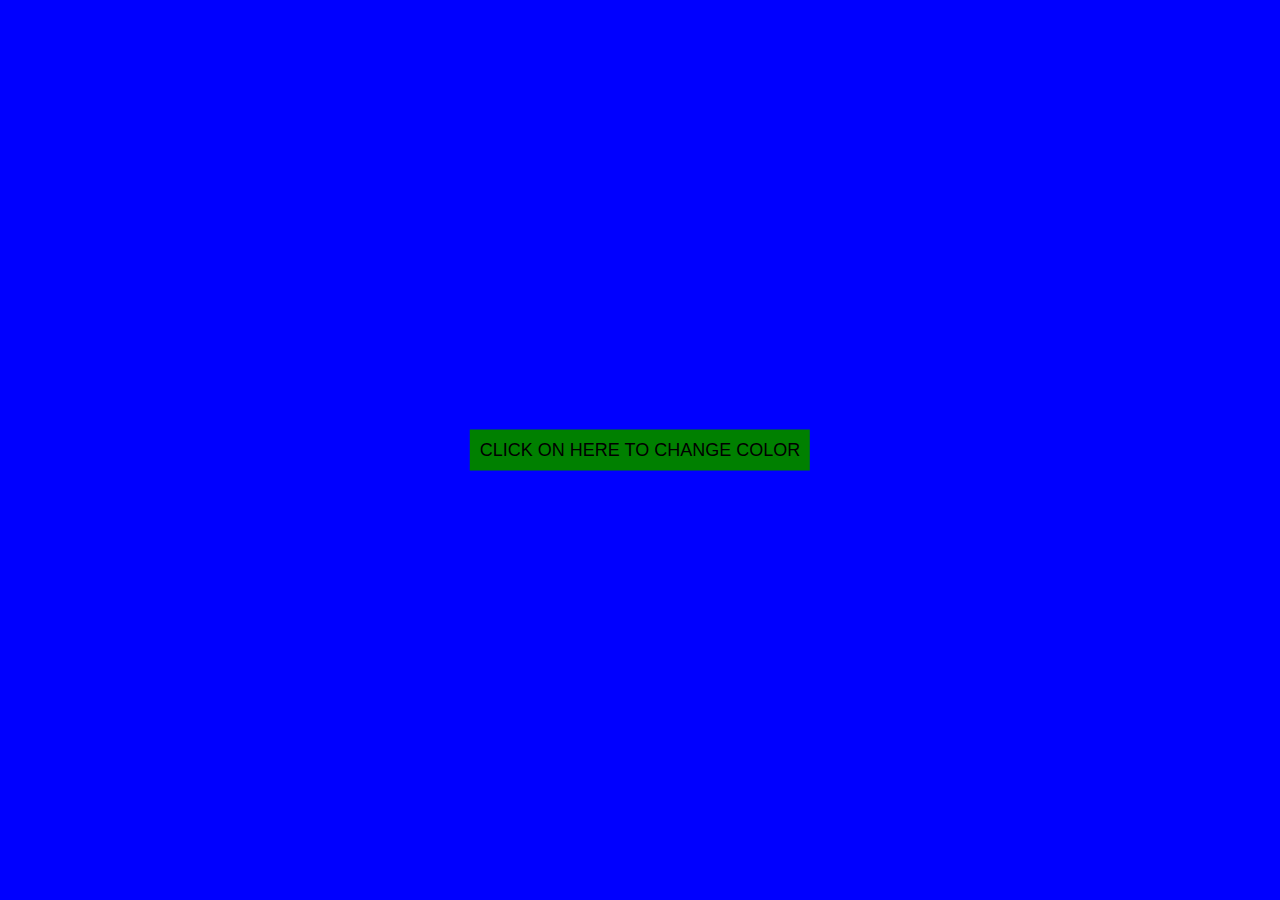
<file: Index.html>
<!DOCTYPE html>
<html lang="en">
<head>
    <meta charset="UTF-8">
    <meta name="viewport" content="width=device-width, initial-scale=1.0">
    <meta http-equiv="X-UA-Compatible" content="ie=edge">
    <title>DemoOnJavascript</title>
    <link rel="stylesheet" type="text/css" href="style.css">
</head>
<body>
    <button>click on here to Change Color</button>
    <script type="text/javascript">
     var color = ["#8B8989","#8B6969","#802A2A","#F70000","#FF4500"]
     var i=0;
     document.querySelector("button").addEventListener("click",function()
     {
         i=1<color.length? ++i: 0;
        //  for(i=1;i<color.length? ++i;i++)
         {
         document.querySelector("body").style.background=color[i]
       }  })

    </script>
</body>
</html>
</file>
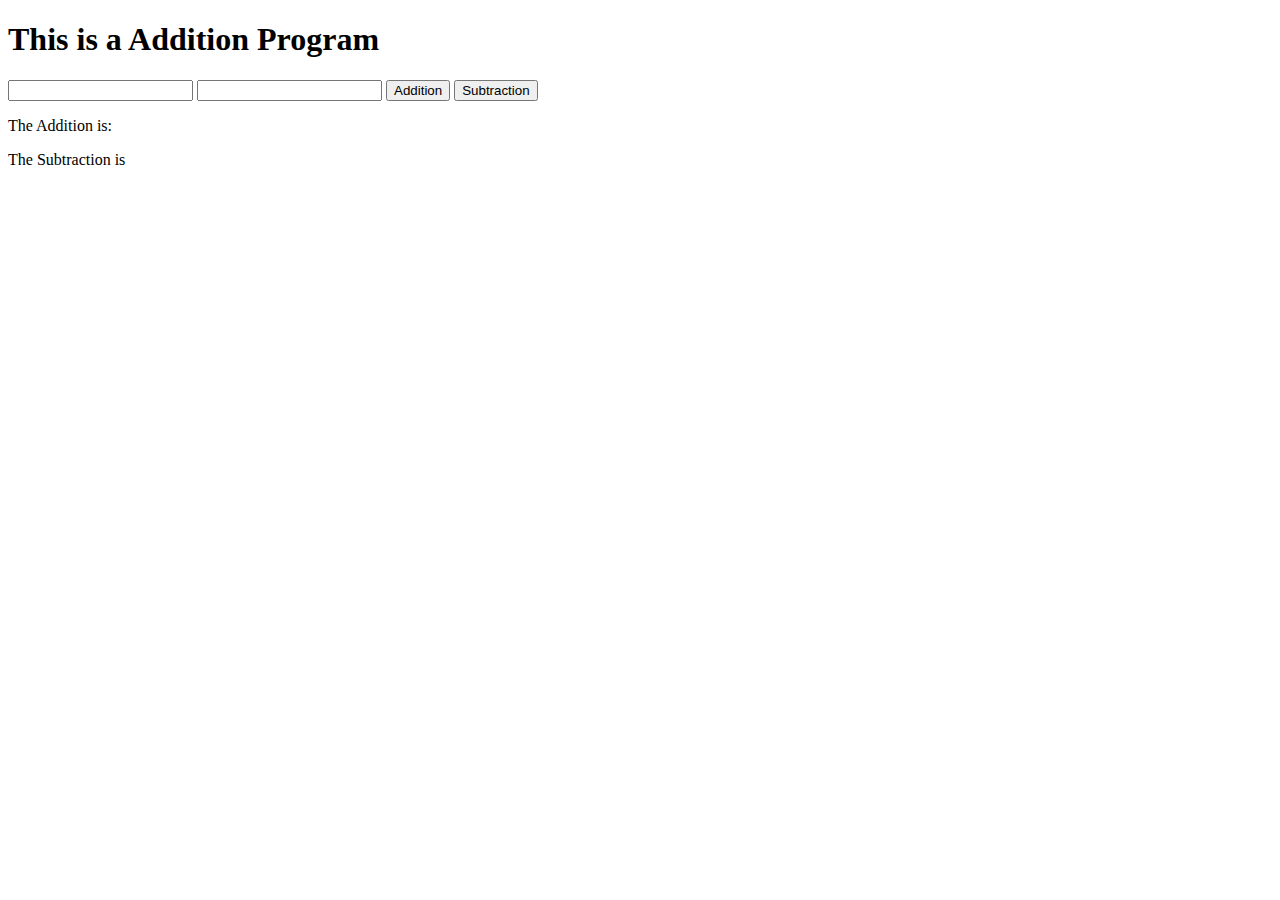
<file: add.html>
<!DOCTYPE html>
<html lang="en">
<head>
    <meta charset="UTF-8">
    <meta name="viewport" content="width=device-width, initial-scale=1.0">
    <meta http-equiv="X-UA-Compatible" content="ie=edge">
    <title>AddProgram</title>
    <script src="add.js"></script>
</head>
<body>
    <h1>This is a Addition Program</h1>
    <form>
        <input type="number" id="op1">
        <input type="number" id="op2">
        <!-- <input type="submit" onclick="myadd"> -->
        <button type="button" onclick="myadd()">Addition</button>
        <button type="button" onclick="mysub()">Subtraction</button>
        
    </form>
    <p>The Addition is: </p>
    <p id="someID"></p>
    <p>The Subtraction is</p>
    <p id="myid"></p>
    


</body>
</html>
</file>
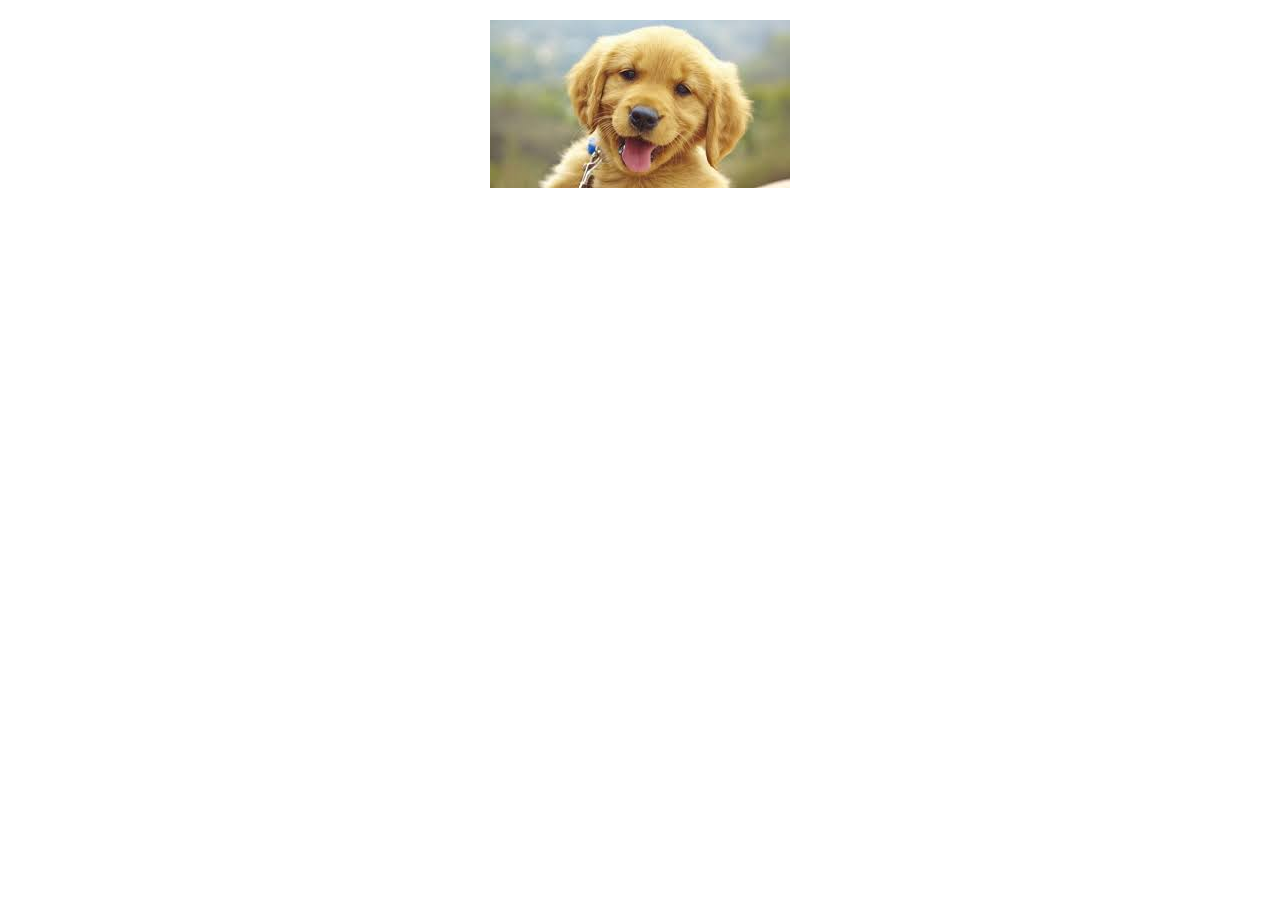
<file: Index1.html>
<!DOCTYPE html>
<html lang="en">
<head>
    <meta charset="UTF-8">
    <meta name="viewport" content="width=device-width, initial-scale=1.0">
    <meta http-equiv="X-UA-Compatible" content="ie=edge">
    <title>change imageOn HOver</title>
    <style type="text/css">
    body
    {
        padding: 0;
        margin: 20px auto;
        text-align: center;
    }
    </style>
</head>
<body>
    <img src="one.jpg" onmouseover="src='two.jpg'"/>
</body>
</html>
</file>
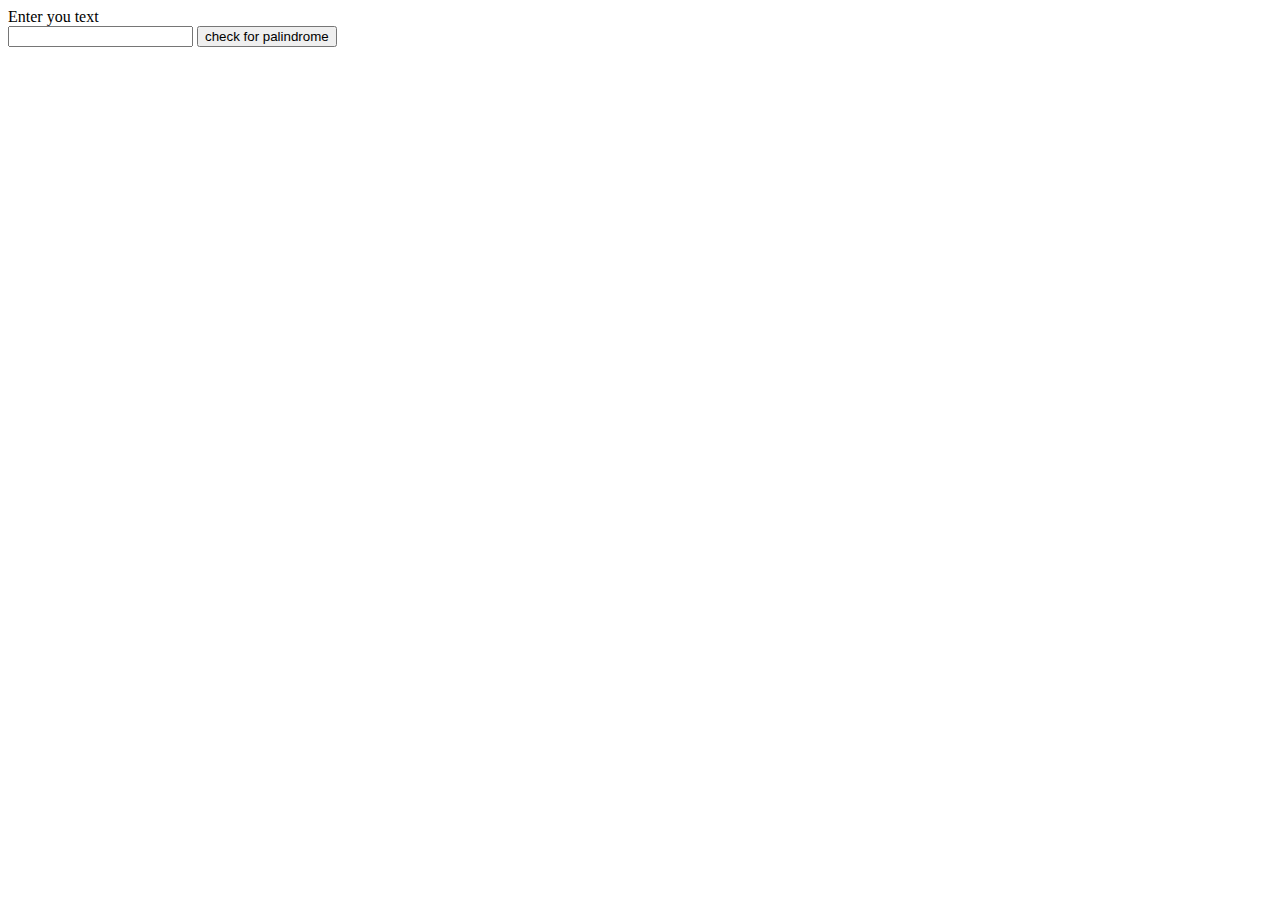
<file: palin.html>
<!DOCTYPE html>
<html lang="en">
<head>
    <meta charset="UTF-8">
    <meta name="viewport" content="width=device-width, initial-scale=1.0">
    <meta http-equiv="X-UA-Compatible" content="ie=edge">
    <title>Document</title>
</head>
<body>
    <script>
     let palindrome= function(str)
     {
    str=document.getElementById("palin")
      var re = /[^A-Za-z0-9]/g;
     str = str.toLowerCase().replace(re, '');
        var len = str.length;
     for (var i = 0; i < len/2; i++) 
     {
      if (str[i] !== str[len - 1 - i])
       {
        return alert("this is not palindrome");
       }
     }
 return alert("This is palindrome");
     }
     
    </script>
    Enter you text
    <form>
        <input name="pal" id="palin">
        <button name="palind" onclick="palindrome()">check for palindrome</button>
    </form>
</body>
</html>
</file>
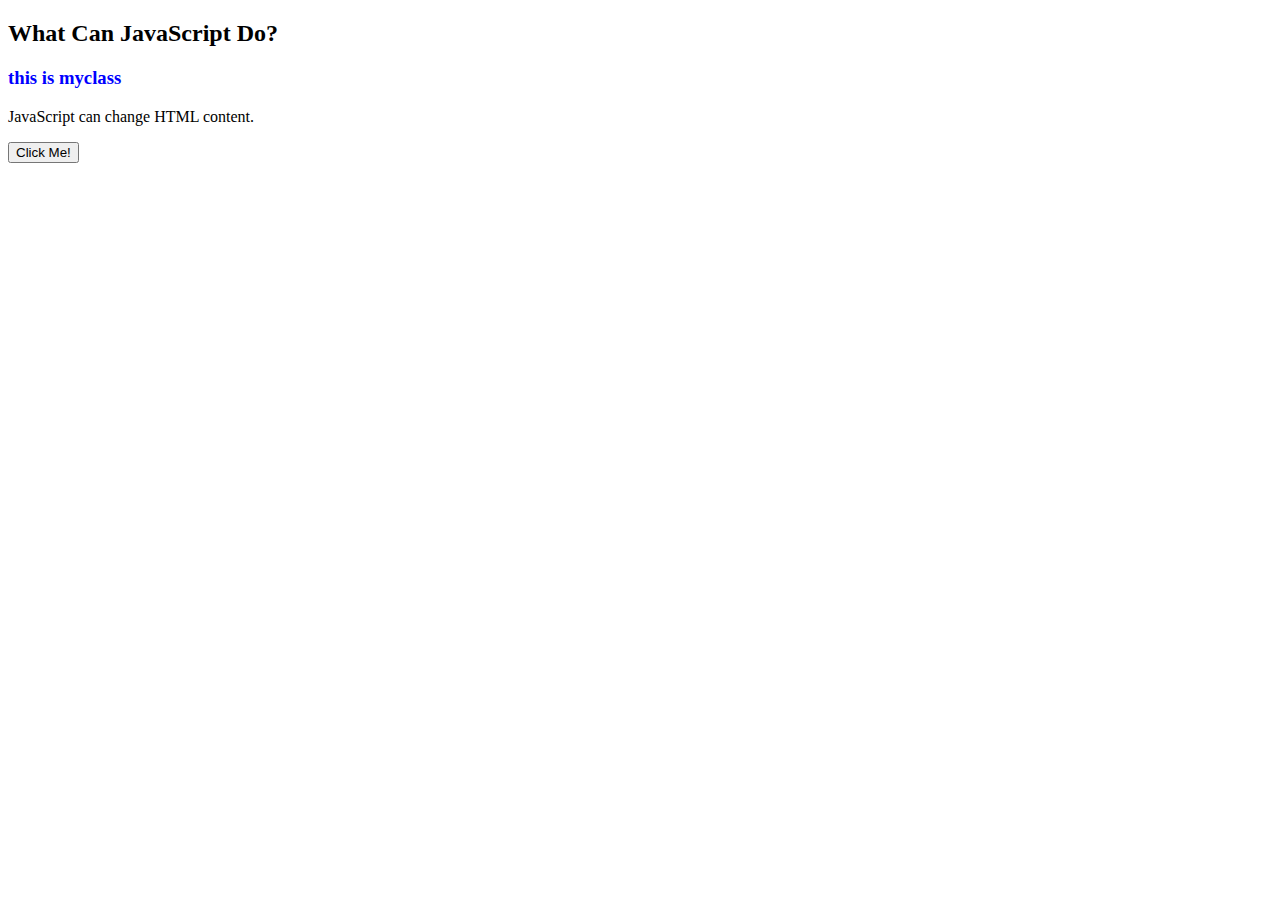
<file: simple.html>
<!DOCTYPE html>
<html>
<head>
<style>
.kumar{
    color: blue;
}
</style>
</head>
<body>

<h2 id="uday">What Can JavaScript Do?</h2>
<h3 class="kumar">this is myclass</h3>

<p id="demo">JavaScript can change HTML content.</p>

<button type="button" onclick='document.getElementById("uday").innerHTML = "Hello JavaScript!"'>Click Me!</button>

</body>
</html>
</file>
<file: style.css>
body
{
    margin: 0;
    padding: 0;
    background: blue;

}
button
{
    position: absolute;
    top: 50%;
    left: 50%;
    transform: translate(-50%,-50%);
    padding: 10px;
    background: green;
    border: none;
    outline: none;
    font-size: 18px;
    text-transform:uppercase;
    cursor: pointer;

}
</file>
